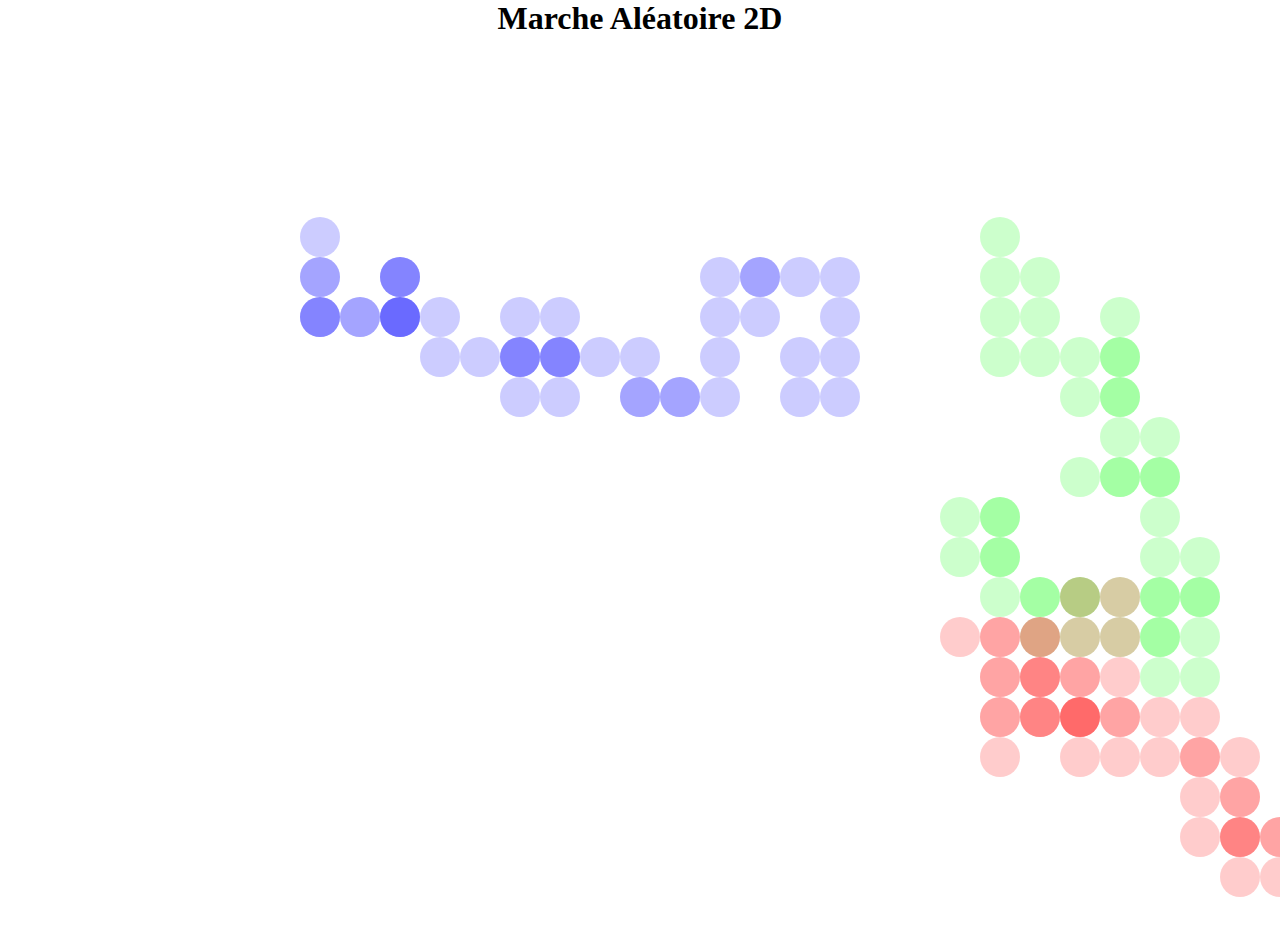
<file: Random-Walk-2/index.html>
<!DOCTYPE html>
<html lang="fr">
    <head>
        <title>Marche Aléatoire Version 2D</title>
        <link rel="stylesheet" href="style.css">
        <meta http-equiv="Content-Type" content="text/html;charset=UTF-8">
    </head>
    <body>
        <h1 style="text-align: center;">Marche Aléatoire 2D</h1>
        <canvas id='myCanvas'></canvas>
        <script type="text/javascript" src="script.js"></script>
    </body>
</html>
</file>
<file: Random-Walk-2/style.css>
*{
  padding: 0;
  margin: 0;
  overflow: hidden;
}
</file>
